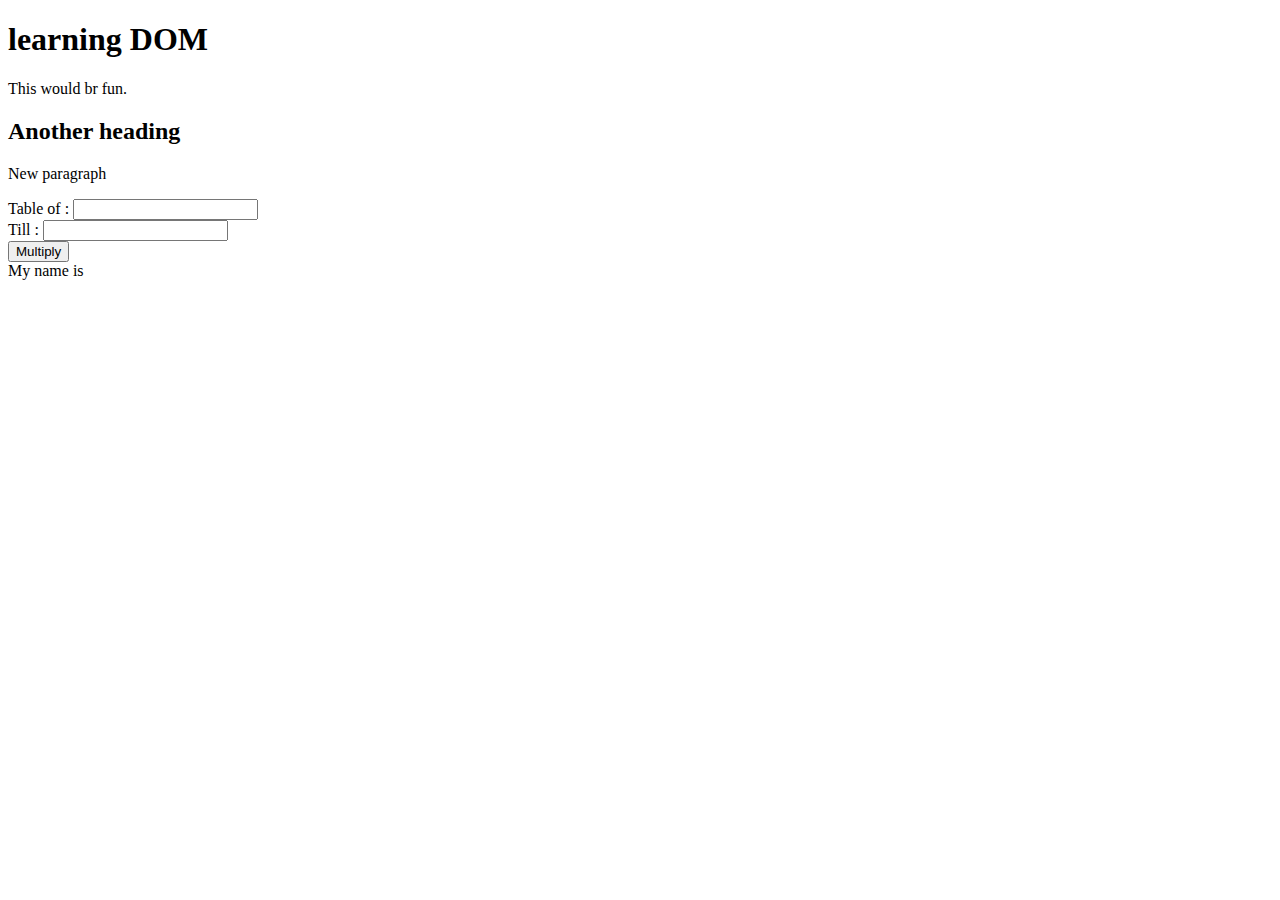
<file: Dom Program/index.html>
<!DOCTYPE html>
<html lang="en">
<head>
    <meta charset="UTF-8">
    <meta http-equiv="X-UA-Compatible" content="IE=edge">
    <meta name="viewport" content="width=device-width, initial-scale=1.0">
    <title>DOM</title>
</head>
<body>
    <h1>learning DOM</h1>
    <p id="firstp">This would br fun.</p>
    <div>
        <h2>Another heading</h2>
        <p>New paragraph</p>
    </div>

    Table of : <input type="text" id="inp1"> <br>
    Till : <input type="text" id="inp2"> <br>
    <button onclick="myfun()">Multiply</button>
    <div id="samp">My name is </div>


    <script src="script.js"></script>
</body>
</html>
</file>
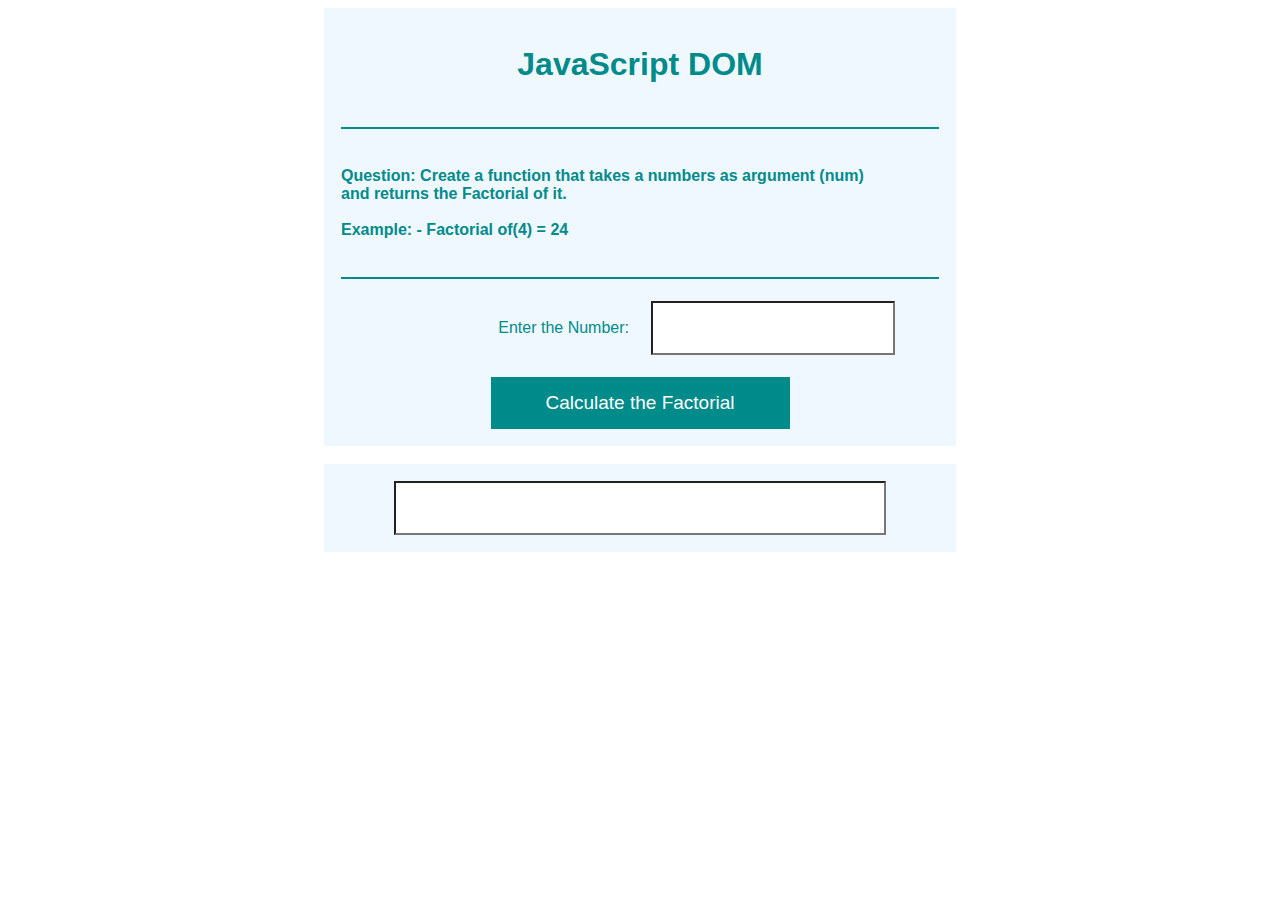
<file: Dom Program/dom.factorial-proggram.html>
<!DOCTYPE html>
<html lang="en">
<head>
    <meta charset="UTF-8">
    <meta http-equiv="X-UA-Compatible" content="IE=edge">
    <meta name="viewport" content="width=device-width, initial-scale=1.0">
    <title>Document</title>

    <style>
        table       { font-family: arial, sans-serif;border: 0; padding: 5px; width: 50%; background-color:aliceblue; }
        td, th      { border: 0; text-align: center; padding: 10px; color:darkcyan; }
        .tdLeft     { text-align: left; }
        .tdRight    { text-align: right; }
        .dividerLine{ width: 100%; margin: 0; left:0; background-color:darkcyan; color: darkcyan; height:2px; border-width:0; }
        .buttonWP   { background-color:darkcyan; border: none; color: white; padding: 15px 32px; text-align: center; text-decoration: none; display: inline-block; font-size: 19px;  width:50%; }
        .txtWP      { background-color:white; width: 80%; height:40px; border: 1; padding: 5px; text-align: left; text-decoration: none; display: inline-block; font-size: 16px;  }
        #tblOutput  { height: 10%; }
    </style>

    <script>
        function strQuestion(num){
            var varInputDigit = document.getElementById("txtInputNumber").value;

            var varOutput = 1;
            for (var i=1; i<=varInputDigit; i++){
                varOutput = varOutput * i;
            }
            document.getElementById("txtArray").value = varOutput;
        }
    </script>
</head>
<body>
    <center>
        <table border="1">
            <tr>
                <th colspan="2">
                    <h1>JavaScript DOM</h1>
                </th>
            </tr>
            <tr>
                <td colspan="2">
                    <hr class="dividerLine">
                </td>
            </tr>

            <tr>
                <th colspan="2">
                    <p style="text-align: left;">Question: Create a function that takes a numbers as argument (num)
                        <br>and returns the Factorial of it.
                        <br><br>Example: - Factorial of(4) = 24
                </th>
            </tr>
            <tr>
                <td colspan="2">
                    <hr class="dividerLine">
                </td>
            </tr>

            <tr>
                <td class="tdRight" width="50%">
                    <label>Enter the Number: </label>
                </td>
                <td class="tdLeft" width="50%">
                    <input type="text" id="txtInputNumber" class="txtWP"/>
                </td>
            </tr>

            <tr>
                <td colspan="2">
                    <button onclick="strQuestion()" class="buttonWP" >Calculate the Factorial</button>
                </td>
            </tr>
        </table>
        <br>

        <table id="tblOutput">
            <tr>
                <td colspan="2" width="50%">
                    <input style="text-align: center;" type="text" id="txtArray" class="txtWP" />
                </td>
            </tr>
        </table>
    </center>
</body>
</html>
</file>
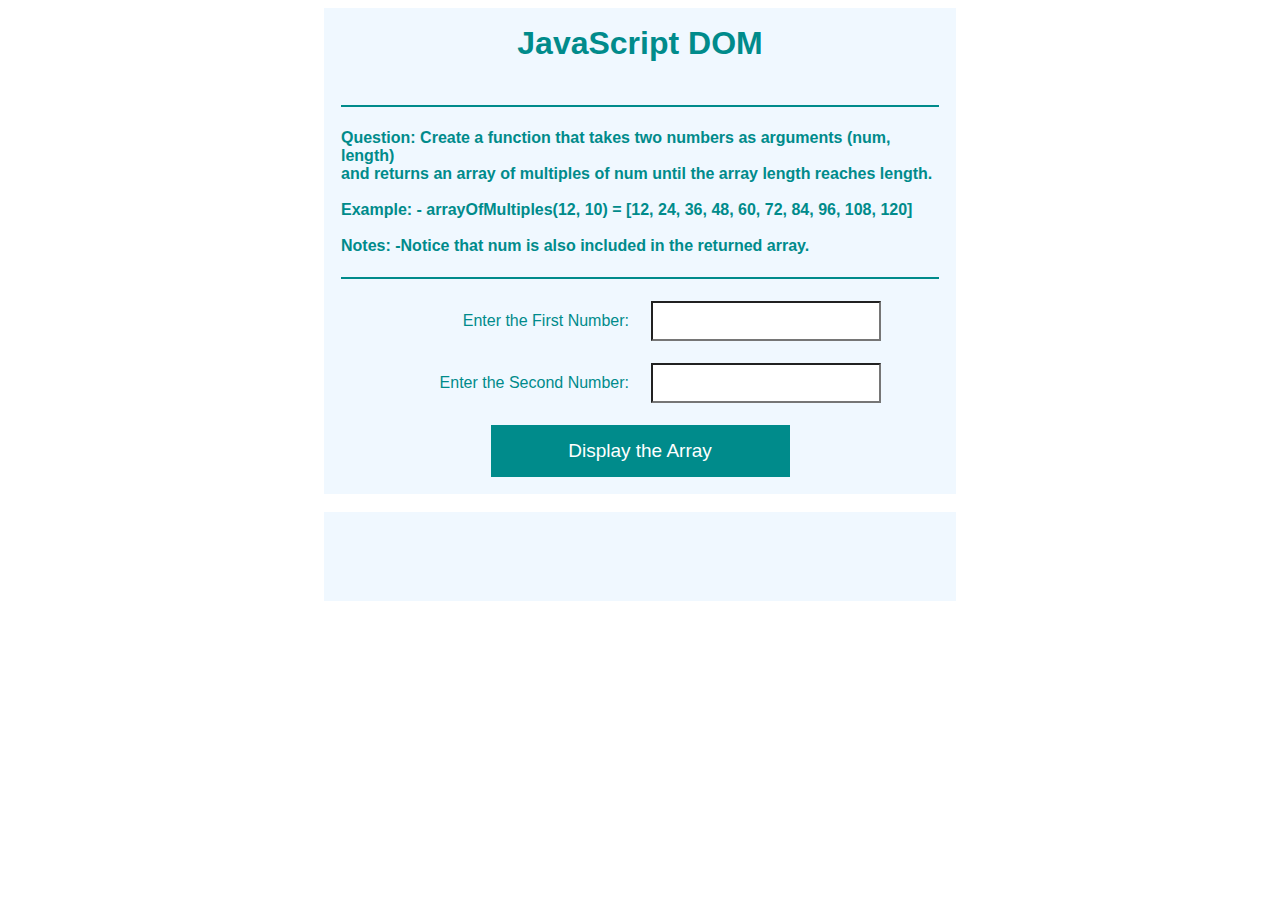
<file: Dom Program/DomMultiplicationTable.html>
<html>
<head>
    <title>FSD-08</title>
        <!--
            Q:
            Create a function that takes two numbers as arguments (num, length)
            and returns an array of multiples of num until the array length reaches length.
            
            Example: -arrayOfMultiples(12, 10) ➞ [12, 24, 36, 48, 60, 72, 84, 96, 108, 120]

            Notes: -Notice that num is also included in the returned array.
        -->
    <style>
        table       { font-family: arial, sans-serif;border: 0; padding: 5px; width: 50%; background-color:aliceblue; }
        td, th      { border: 0; text-align: center; padding: 10px; color:darkcyan; }
        .tdLeft     { text-align: left; }
        .tdRight    { text-align: right; }
        .dividerLine{ width: 100%; margin: 0; left:0; background-color:darkcyan; color: darkcyan; height:2px; border-width:0; }
        .buttonWP   { background-color:darkcyan; border: none; color: white; padding: 15px 32px; text-align: center; text-decoration: none; display: inline-block; font-size: 19px;  width:50%; }
        .txtWP      { background-color:white; width: 80%; height:40px; border: 1; padding: 5px; text-align: left; text-decoration: none; display: inline-block; font-size: 16px;  }
        #tblOutput  { height: 10%; }
    </style>

    <script>
        function thirdQuestion(first,second){

            var varFirstDigit = document.getElementById("txtFirstNumber").value;
            var varSecondDigit = document.getElementById("txtSecondNumber").value;

            var arrOutput = new Array(varSecondDigit);
            for (var i=0; i<varSecondDigit; i++){
                arrOutput[i] = varFirstDigit * (i+1);
            }

            var strOutput = "";
            for(var i=0; i<varSecondDigit;i++){
                strOutput = strOutput + " " + arrOutput[i]; 
            }

            document.getElementById("txtArray").value = strOutput;
            elementDisplay('inline');
            }

        function elementDisplay(varStatus){
            document.getElementById("txtArray").style.display= varStatus;
            }
    </script>

</head>

<body onload="elementDisplay('none')">
    <center>
        <table border="1">
            <tr>
                <th colspan="2">
                    <h1>JavaScript DOM</h1>
                </th>
            </tr>
            <tr>
                <td colspan="2">
                    <hr class="dividerLine">
                </td>
            </tr>

            <tr>
                <th colspan="2">
                    <p style="text-align: left;">Question: Create a function that takes two numbers as arguments (num, length)
                        <br>and returns an array of multiples of num until the array length reaches length.
                        <br><br>Example: - arrayOfMultiples(12, 10) = [12, 24, 36, 48, 60, 72, 84, 96, 108, 120]
                        <br><br>Notes: -Notice that num is also included in the returned array.</p>
                </th>
            </tr>
            <tr>
                <td colspan="2">
                    <hr class="dividerLine">
                </td>
            </tr>

            <tr>
                <td class="tdRight" width="50%">
                    <label>Enter the First Number: </label>
                </td>
                <td class="tdLeft" width="50%">
                    <input type="text" id="txtFirstNumber" class="txtWP"/>
                </td>
            </tr>

            <tr>
                <td class="tdRight" width="50%">
                    <label>Enter the Second Number: </label>
                </td>
                <td class="tdLeft" width="50%">
                    <input type="text" id="txtSecondNumber" class="txtWP"/>
                </td>
            </tr>

            <tr>
                <td colspan="2">
                    <button onclick="thirdQuestion()" class="buttonWP" >Display the Array</button>
                </td>
            </tr>
        </table>
        <br>

        <table id="tblOutput">
            <tr>
                <td colspan="2" width="50%">
                    <input style="text-align: center;" type="text" id="txtArray" class="txtWP" />
                </td>
            </tr>
        </table>
    </center>
</body>
</html>
</file>
